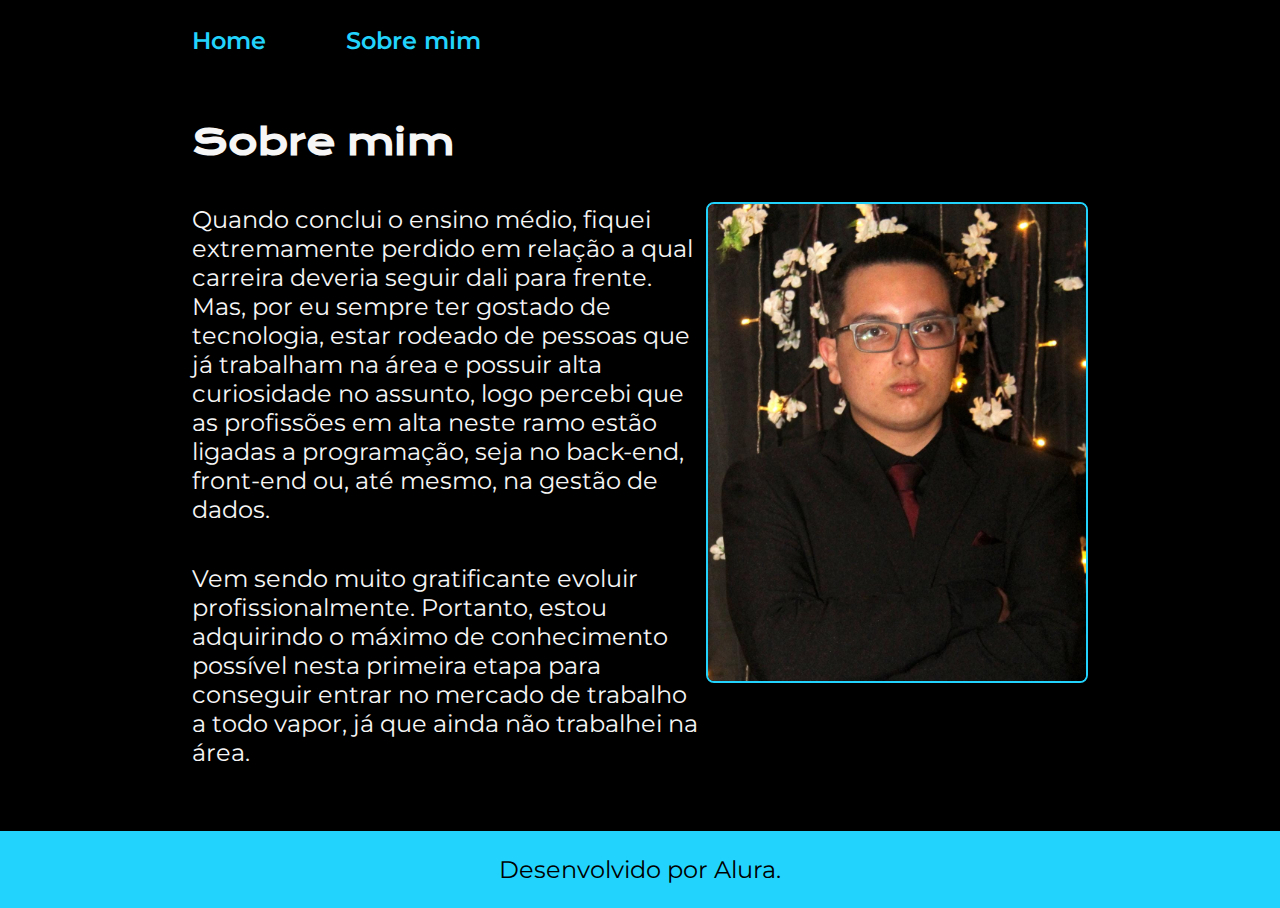
<file: about.html>
<!DOCTYPE html>
<html lang="pt-br">

<head>
    <meta charset="UTF-8">
    <meta http-equiv="X-UA-Compatible" content="IE=edge">
    <meta name="viewport" content="width=device-width, initial-scale=1.0">
    <title>Sobre mim</title>
    <link rel="stylesheet" href="./styles/style.css">
</head>

<body>
    <header class="cabecalho">
        <nav class="cabecalho__menu">
            <a class="cabecalho__menu__link" href="index.html">Home</a>
            <a class="cabecalho__menu__link" href="about.html">Sobre mim</a>
        </nav>
    </header>

    <main class="apresentacao">
        <section class="apresentacao__conteudo">
            <h1 class="apresentacao__conteudo__titulo">Sobre mim</h1>
            <p class="apresentacao__conteudo__texto">Quando conclui o ensino médio, fiquei extremamente perdido em relação a qual carreira deveria seguir
                dali para frente. Mas, por eu sempre ter gostado de tecnologia, estar rodeado de pessoas que já trabalham na área e 
                possuir alta curiosidade no assunto, logo percebi que as profissões em alta neste ramo estão ligadas a programação, seja no back-end, front-end ou,
                até mesmo, na gestão de dados.
            </p>
            <p class="apresentacao__conteudo__texto">
                Vem sendo muito gratificante evoluir profissionalmente. Portanto, estou adquirindo o máximo de conhecimento possível nesta primeira etapa para conseguir entrar
            no mercado de trabalho a todo vapor, já que ainda não trabalhei na área.</p>
        </section>
        <img class="perfil_matheus_camargo" src="./assets/matheus_camargo.png" alt="Foto Matheus Camargo">
    </main>

    <footer class="rodape">
        <p>Desenvolvido por Alura.</p>
    </footer>
</body>

</html>
</file>
<file: styles/style.css>
@import url('https://fonts.googleapis.com/css2?family=Krona+One&family=Montserrat:wght@400;600&display=swap');

:root {
    --cor-primaria: #000000;
    --cor-secundaria: #F6F6F6;
    --cor-terciaria: #22D4FD;
    --cor-hover: #272727;

    --fonte-primaria: 'Krona One', sans-serif;
    --fonte-secundaria: 'Montserrat', sans-serif;
}
*{
    margin: 0;
    padding: 0;
}

body{
    box-sizing: border-box;
    background-color: var(--cor-primaria);
    color: var(--cor-secundaria);
}
.cabecalho{
    padding: 2% 0% 0% 15%;
}
.cabecalho__menu{
    display: flex;
    gap: 80px;
}
.cabecalho__menu__link{
    font-family: var(--fonte-secundaria);
    font-size: 1.5rem;
    font-weight: 600;
    color: var(--cor-terciaria);
    text-decoration: none;
}
.apresentacao{
    padding: 5% 15%;
    display: flex;
    align-items: center;
    justify-content: space-between;
}
.apresentacao__conteudo{
    width: 615px;
    display: flex;
    flex-direction: column;
    gap: 40px;
}

.apresentacao__conteudo__titulo{
    font-size: 2.25rem;
    font-family: var(--fonte-primaria);
}
.titulo-destaque{
    color: var(--cor-terciaria);
}
.apresentacao__conteudo__texto{
    font-size: 1.5rem;
    font-family: var(--fonte-secundaria);
}

.apresentacao__links{
    display: flex;
    flex-direction: column;
    justify-content: space-between;
    align-items: center;
    gap: 32px;
}
.apresentacao__links__subtitulo{
    font-family: var(--fonte-primaria);
    font-weight: 400;
    font-size: 1.5rem;
}
.apresentacao__links__link{
    display: flex;
    justify-content: center;
    gap: 16px;
    border: 2px solid var(--cor-terciaria);
    width: 378px;
    text-align: center;
    border-radius: 8px;
    font-size: 1.5rem;
    font-weight: 600;
    padding: 21.5px 0;
    text-decoration: none;
    color: var(--cor-secundaria);
    font-family: var(--fonte-secundaria);
}
.apresentacao__links__link:hover{
    background-color: var(--cor-hover);
}
.rodape{
    color: var(--cor-primaria);
    background-color: var(--cor-terciaria);
    padding: 24px;
    text-align: center;
    font-family: var(--fonte-secundaria);
    font-size: 1.5rem;
    font-weight: 400;
}
.perfil_matheus_camargo{
    display: flex;
    justify-content: center;
    gap: 16px;
    border: 2px solid var(--cor-terciaria);
    width: 378px;
    text-align: center;
    border-radius: 8px;
    text-decoration: none;
    color: var(--cor-secundaria);
}
</file>
